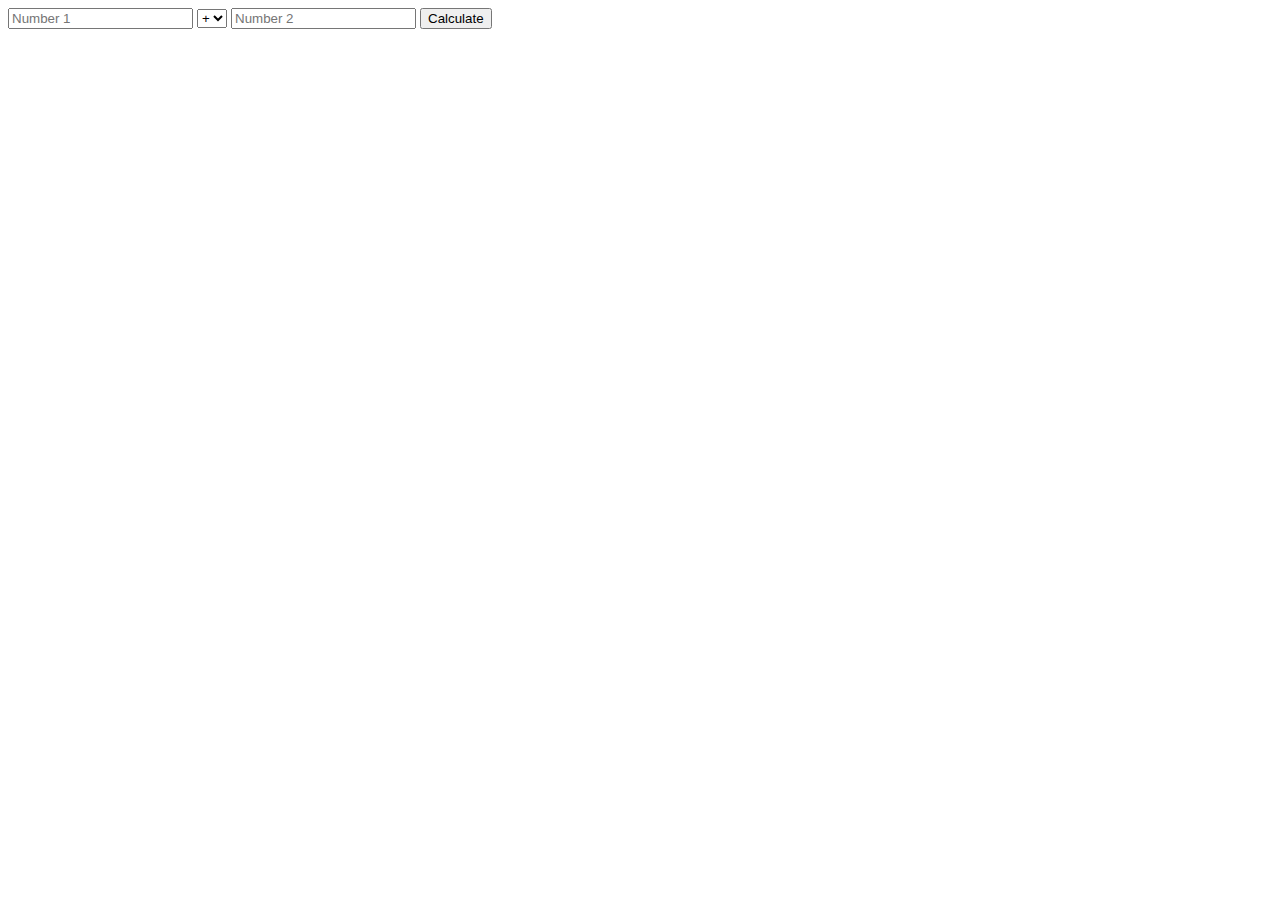
<file: 2. HTML, Javascript calculator/index.html>
<!DOCTYPE html>
<html>
    <head>
        <title>Calculator application</title>
    </head>
    <body>
        <div id="card">
            <input type="number" id="num1" placeholder="Number 1">
            <select id="operator">
                <option value="add">+</option>
                <option value="subtract">-</option>
                <option value="times">x</option>
                <option value="divide">/</option>
            </select>
            <input type="number" id="num2" placeholder="Number 2">
            <button onclick="calculate()">Calculate</button>
        </div>
        <script src="scripts.js"></script>
    </body>
</html>
</file>
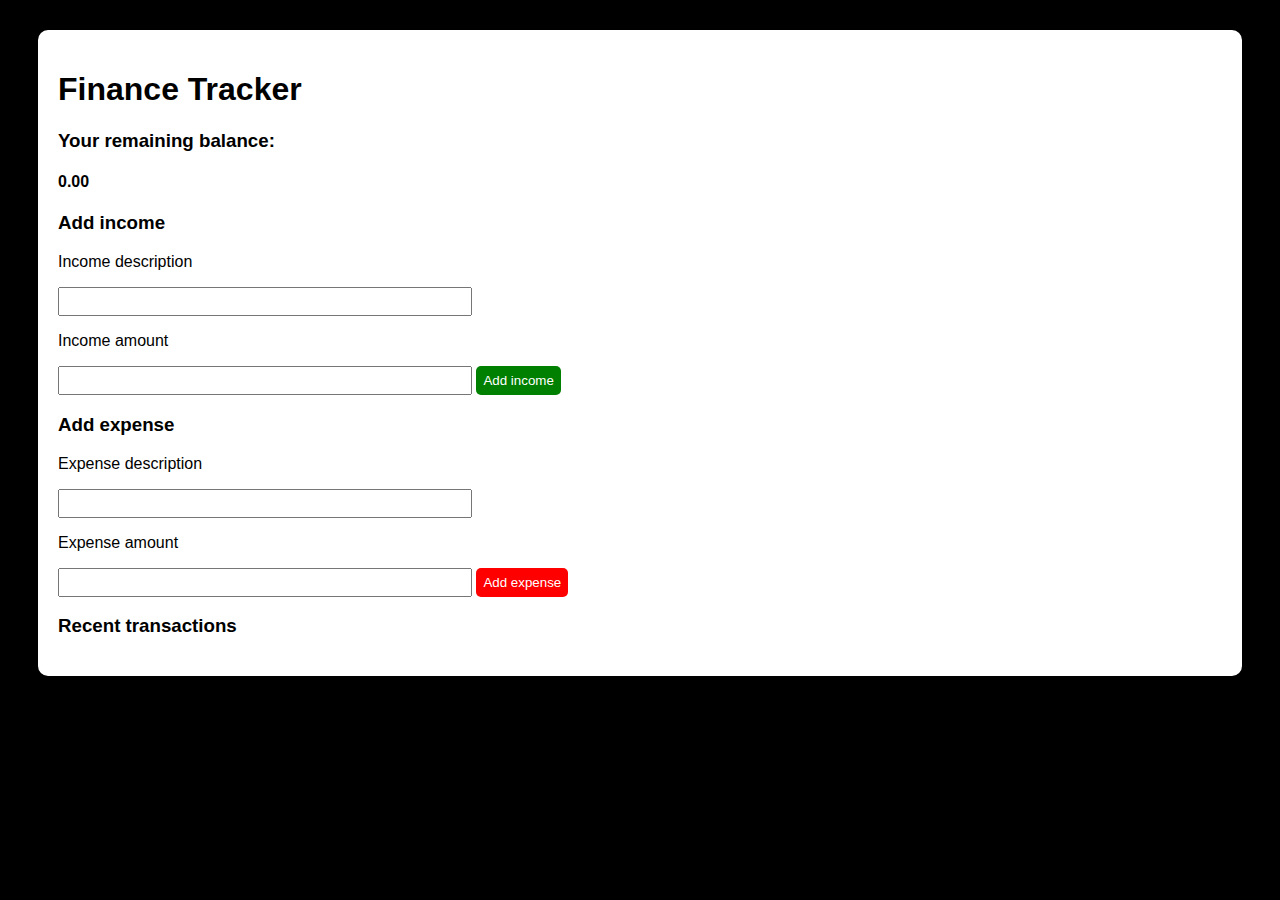
<file: 4. HTML, CSS, Javascript finance tracker/index.html>
<!DOCTYPE html>
<html>
    <head>
        <title>Finance Tracker</title>
        <link href="styles.css" rel="stylesheet">
    </head>
    <body>
        <div id="container">
            <h1>Finance Tracker</h1>
            <h3>Your remaining balance:</h3>
            <h4 id="current-balance">0.00</h4>
            <div id="income">
                <h3>Add income</h3>
                <p>Income description</p>
                <input type="text" id="inc-desc">
                <p>Income amount</p>
                <input type="number" id="inc-num">
                <button onclick="add_income()">Add income</button>
            </div>
            <div id="expense">
                <h3>Add expense</h3>
                <p>Expense description</p>
                <input type="text" id="exp-desc">
                <p>Expense amount</p>
                <input type="number" id="exp-num">
                <button onclick="add_expense()">Add expense</button>
            </div>
            <h3>Recent transactions</h3>
            <ul id="transaction-history"></ul>
        </div>
        <script src="scripts.js"></script>
    </body>
</html>
</file>
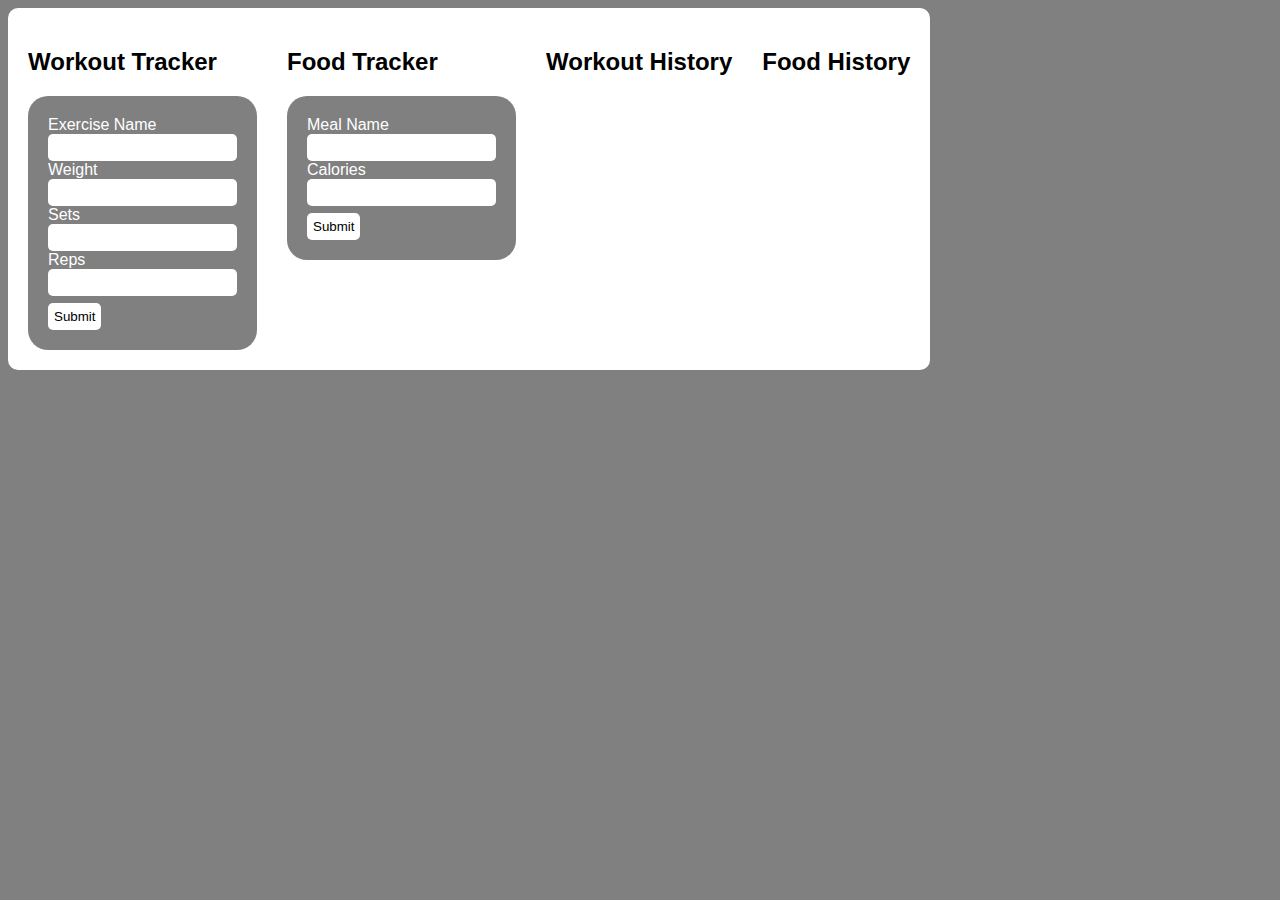
<file: 7. HTML, CSS workout tracker frontend/index.html>
<!DOCTYPE html>
<html>
    <head>
        <title>Workout Tracker</title>
        <link href="styles.css" rel="stylesheet">
    </head>
    <body>
        <div id="container">
            <div id="current-workout">
                <h2>Workout Tracker</h2>
                <form>
                    <label for="exercise-name">Exercise Name</label>
                    <input id="exercise-name" type="text">
                    <label for="exercise-weight">Weight</label>
                    <input id="exercise-weight" type="number">
                    <label for="exercise-sets">Sets</label>
                    <input id="exercise-sets" type="number">
                    <label for="exercise-reps">Reps</label>
                    <input id="exercise-reps" type="number">
                    <input type="submit" value="Submit">
                </form>
            </div>
            <div id="current-meal">
                <h2>Food Tracker</h2>
                <form>
                    <label for="meal-name">Meal Name</label>
                    <input id="meal-name" type="text">
                    <label for="meal-calories">Calories</label>
                    <input id="meal-calories" type="number">
                    <input type="submit" value="Submit">
                </form>
            </div>
            <div id="workout-history">
                <h2>Workout History</h2>
                <ul id="workout-history-ul"></ul>
            </div>
            <div id="food-history">
                <h2>Food History</h2>
                <ul id="food-history-ul"></ul>
            </div>
        </div>
    </body>
</html>
</file>
<file: 4. HTML, CSS, Javascript finance tracker/styles.css>
body{
    background-color: black;
    color: white;
}

#container{
    background-color: white;
    padding: 20px;
    border-radius: 10px;
    color: black;
    margin: 30px;
    font-family: Verdana, Geneva, Tahoma, sans-serif;
}

#container input{
    padding: 5px;
    width: 400px;
    height: 15px;
}

#income button{
    background-color: green;
    color: white;
    border-radius: 5px;
    padding: 7px;
    border: none;
}

#expense button{
    background-color: red;
    color: white;
    border-radius: 5px;
    padding: 7px;
    border: none;
}

#transaction-history{
    list-style: none;
}
</file>
<file: 7. HTML, CSS workout tracker frontend/styles.css>
body{
    background-color: grey;
}

#container{
    background-color: white;
    color: black;
    border-radius: 10px;
    padding: 20px;
    font-family: Arial, Helvetica, sans-serif;
    display: flex;
    width: max-content;
    gap: 30px;
}

#container form input{
    display: block;
    border: none;
    border-radius: 5px;
    padding: 6px;
}

#container form{
    background-color: gray;
    border-radius: 20px;
    padding: 20px;
    width: max-content;
    color: white;
}

#container form input[type="submit"]{
    border: none;
    background-color: white;
    margin-top: 7px;
}
</file>
